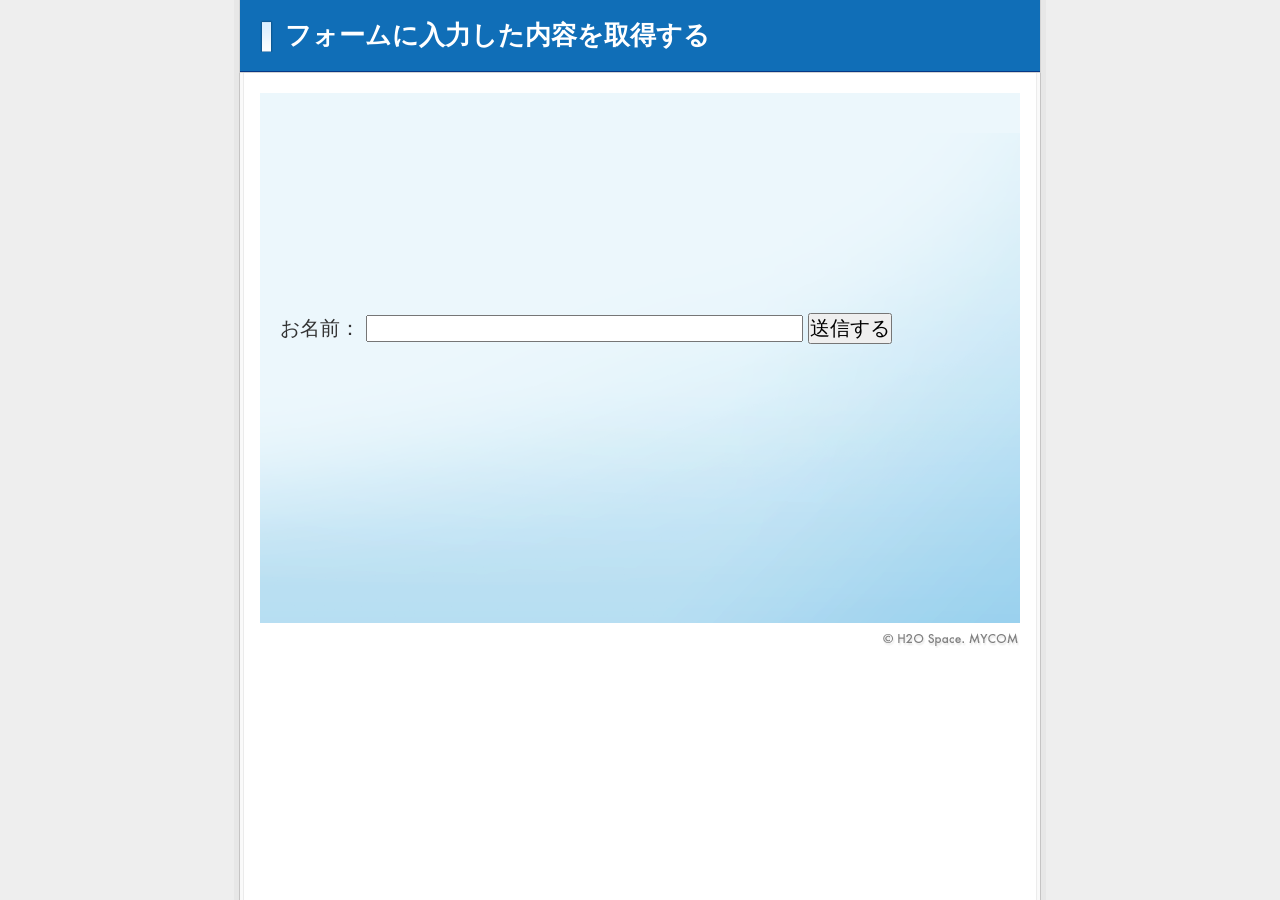
<file: part3_sample/sample04_input.html>
<!DOCTYPE html PUBLIC "-//W3C//DTD XHTML 1.0 Transitional//EN" "http://www.w3.org/TR/xhtml1/DTD/xhtml1-transitional.dtd">
<html xmlns="http://www.w3.org/1999/xhtml">
<head>
<meta http-equiv="Content-Type" content="text/html; charset=UTF-8" />
<link rel="stylesheet" type="text/css" href="style.css" />
<title>フォームに入力した内容を取得する</title>
</head>

<body>
<div id="wrap">
<div id="head">
<h1>フォームに入力した内容を取得する</h1>
</div>

<div id="content">
<p style="margin-top: 200px">
<form action="sample04.php" method="get">
<label for="my_name">お名前：</label>
<input id="my_name" type="text" name="my_name" size="35" maxlength="255" value="" />
<input type="submit" value="送信する" />
</form>
</p>
</div>

<div id="foot">
<p><img src="images/txt_copyright.png" width="136" height="15" alt="(C) H2O Space. MYCOM" /></p>
</div>

</div>
</body>
</html>
</file>
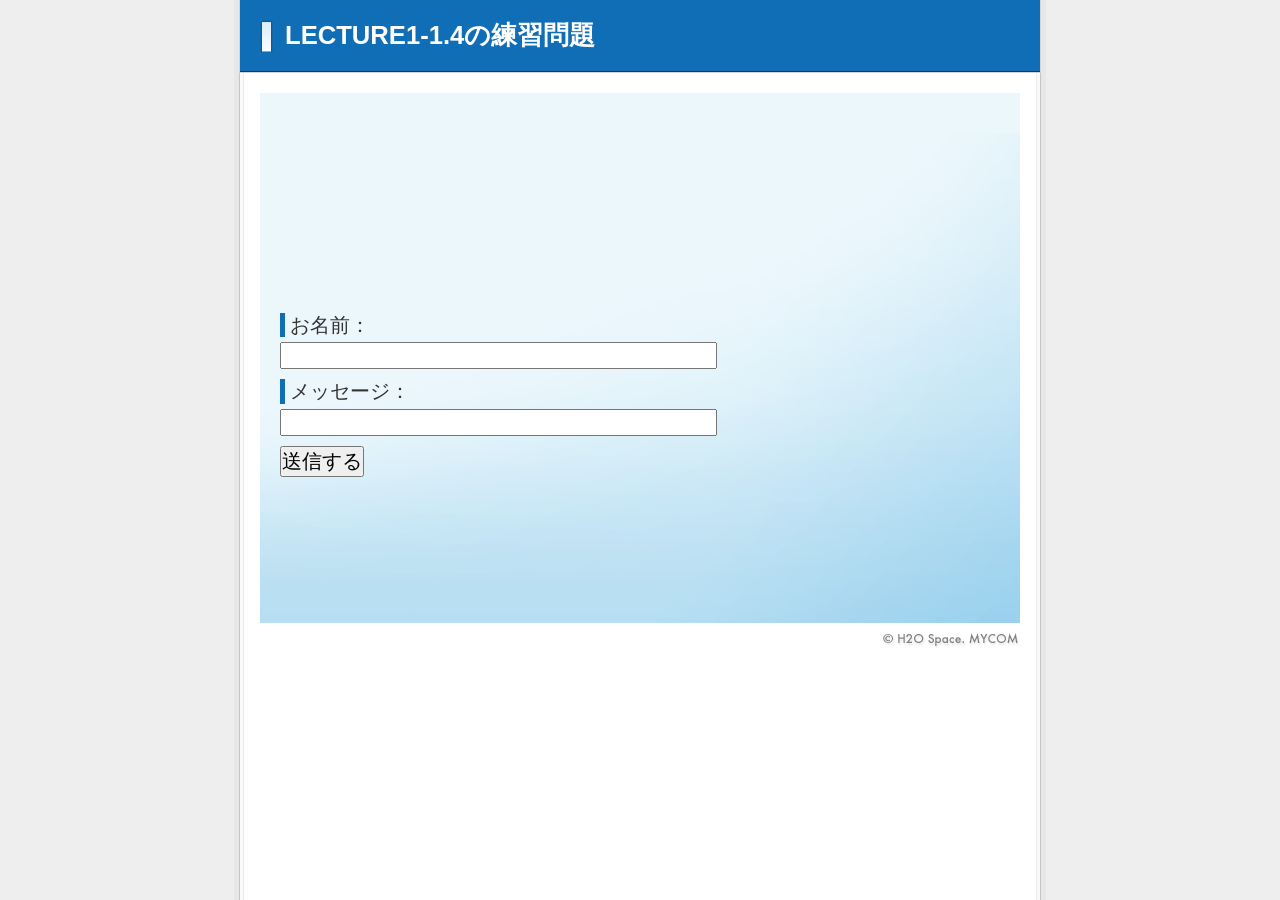
<file: part3_sample/sample04_input_practice.html>
<!DOCTYPE html PUBLIC "-//W3C//DTD XHTML 1.0 Transitional//EN" "http://www.w3.org/TR/xhtml1/DTD/xhtml1-transitional.dtd">
<html xmlns="http://www.w3.org/1999/xhtml">
<head>
<meta http-equiv="Content-Type" content="text/html; charset=UTF-8" />
<link rel="stylesheet" type="text/css" href="style.css" />
<title>LECTURE1-1.4の練習問題</title>
</head>

<body>
<div id="wrap">
<div id="head">
<h1>LECTURE1-1.4の練習問題</h1>
</div>

<div id="content">
<p style="margin-top: 200px">
<form action="sample04_practice.php" method="get">
<dl>
<dt><label for="my_name">お名前：</label></dt>
<dd>
<input id="my_name" type="text" name="my_name" size="35" maxlength="255" value="" />
</dd>
<dt><label for="message">メッセージ：</label></dt>
<dd>
<input id="message" type="text" name="message" size="35" maxlength="255" value="" />
</dd>
</dl>
<input type="submit" value="送信する" />
</form>
</p>
</div>

<div id="foot">
<p><img src="images/txt_copyright.png" width="136" height="15" alt="(C) H2O Space. MYCOM" /></p>
</div>

</div>
</body>
</html>
</file>
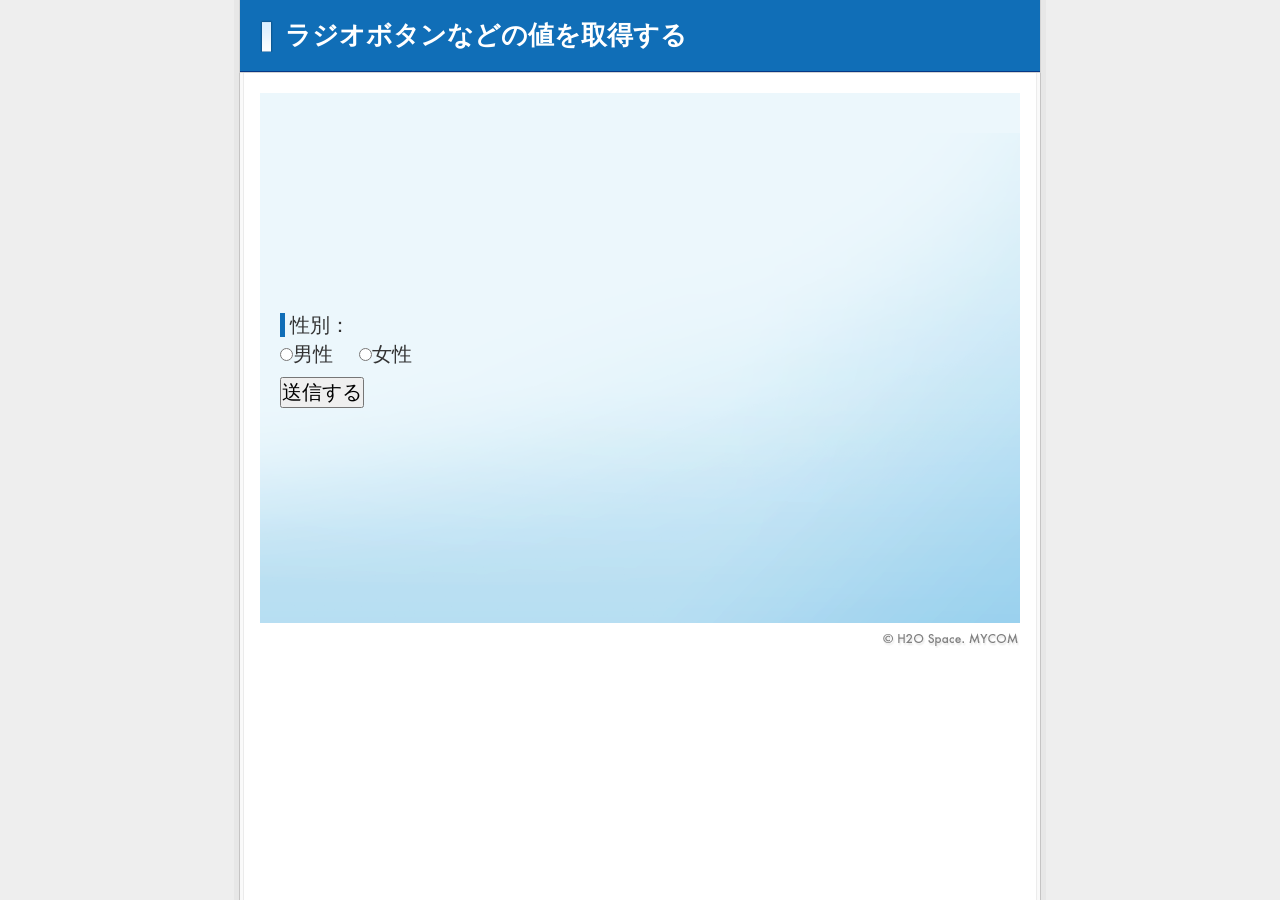
<file: part3_sample/sample05_input.html>
<!DOCTYPE html PUBLIC "-//W3C//DTD XHTML 1.0 Transitional//EN" "http://www.w3.org/TR/xhtml1/DTD/xhtml1-transitional.dtd">
<html xmlns="http://www.w3.org/1999/xhtml">
<head>
<meta http-equiv="Content-Type" content="text/html; charset=UTF-8" />
<link rel="stylesheet" type="text/css" href="style.css" />
<title>ラジオボタンなどの値を取得する</title>
</head>

<body>
<div id="wrap">
<div id="head">
<h1>ラジオボタンなどの値を取得する</h1>
</div>

<div id="content">
<form action="sample05.php" method="post" style="margin-top: 200px">
<dl>
<dt>性別：</dt>
<dd>
<input id="gender_male" type="radio" name="gender" value="male" /><label for="gender_male">男性</label>　
<input id="gender_female" type="radio" name="gender" value="female" /><label for="gender_female">女性</label>
</dd>
</dl>
<input type="submit" value="送信する" />
</form>
</div>

<div id="foot">
<p><img src="images/txt_copyright.png" width="136" height="15" alt="(C) H2O Space. MYCOM" /></p>
</div>

</div>
</body>
</html>
</file>
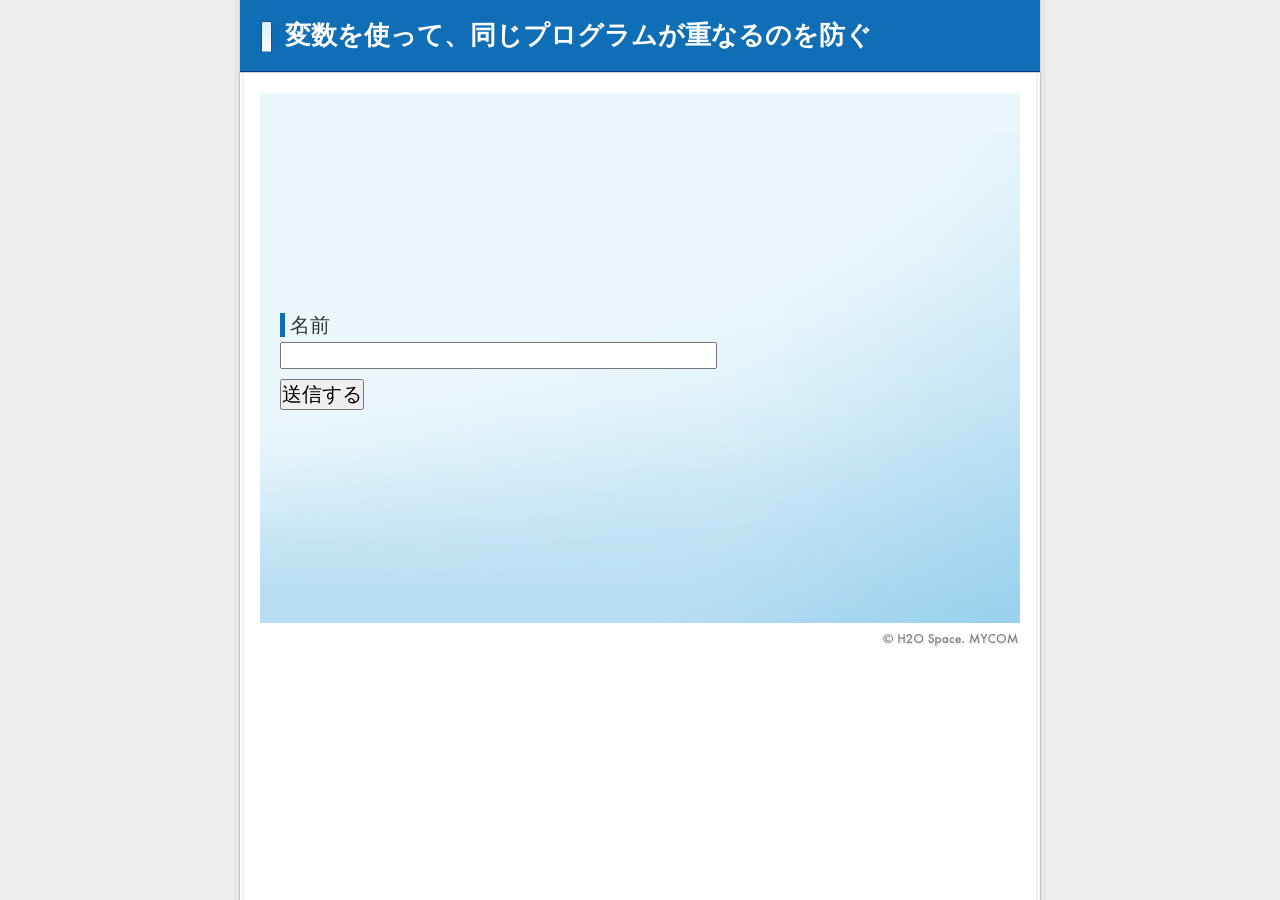
<file: part3_sample/sample06_input.html>
<!DOCTYPE html PUBLIC "-//W3C//DTD XHTML 1.0 Transitional//EN" "http://www.w3.org/TR/xhtml1/DTD/xhtml1-transitional.dtd">
<html xmlns="http://www.w3.org/1999/xhtml">
<head>
<meta http-equiv="Content-Type" content="text/html; charset=UTF-8" />
<link rel="stylesheet" type="text/css" href="style.css" />
<title>変数を使って、同じプログラムが重なるのを防ぐ</title>
</head>

<body>
<div id="wrap">
<div id="head">
<h1>変数を使って、同じプログラムが重なるのを防ぐ</h1>
</div>

<div id="content">
<form action="sample06.php" method="get" style="margin-top: 200px">
<dl>
<dt>名前</dt>
<dd>
<input id="my_name" type="text" name="my_name" size="35" maxlength="255" value="" />
</dd>
</dl>
<input type="submit" value="送信する" />
</form>
</div>

<div id="foot">
<p><img src="images/txt_copyright.png" width="136" height="15" alt="(C) H2O Space. MYCOM" /></p>
</div>

</div>
</body>
</html>
</file>
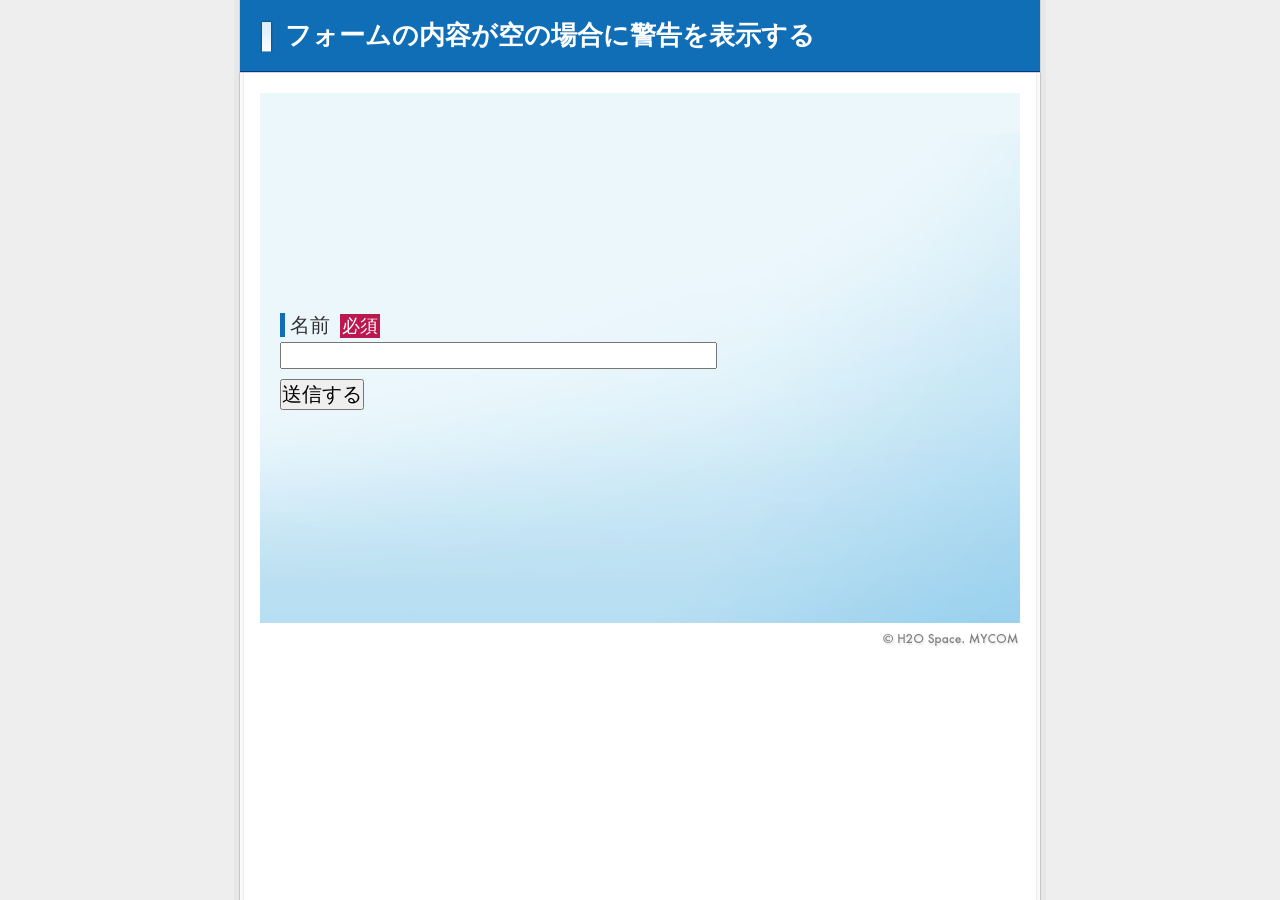
<file: part3_sample/sample11_input.html>
<!DOCTYPE html PUBLIC "-//W3C//DTD XHTML 1.0 Transitional//EN" "http://www.w3.org/TR/xhtml1/DTD/xhtml1-transitional.dtd">
<html xmlns="http://www.w3.org/1999/xhtml">
<head>
<meta http-equiv="Content-Type" content="text/html; charset=UTF-8" />
<link rel="stylesheet" type="text/css" href="style.css" />
<title>フォームの内容が空の場合に警告を表示する</title>
</head>

<body>
<div id="wrap">
<div id="head">
<h1>フォームの内容が空の場合に警告を表示する</h1>
</div>

<div id="content">
<form action="sample11.php" method="post" style="margin-top: 200px">
<dl>
<dt>名前<span class="required">必須</span></dt>
<dd>
<input id="my_name" type="text" name="my_name" size="35" maxlength="255" value="" />
</dd>
</dl>
<input type="submit" value="送信する" />
</form>
</div>

<div id="foot">
<p><img src="images/txt_copyright.png" width="136" height="15" alt="(C) H2O Space. MYCOM" /></p>
</div>

</div>
</body>
</html>
</file>
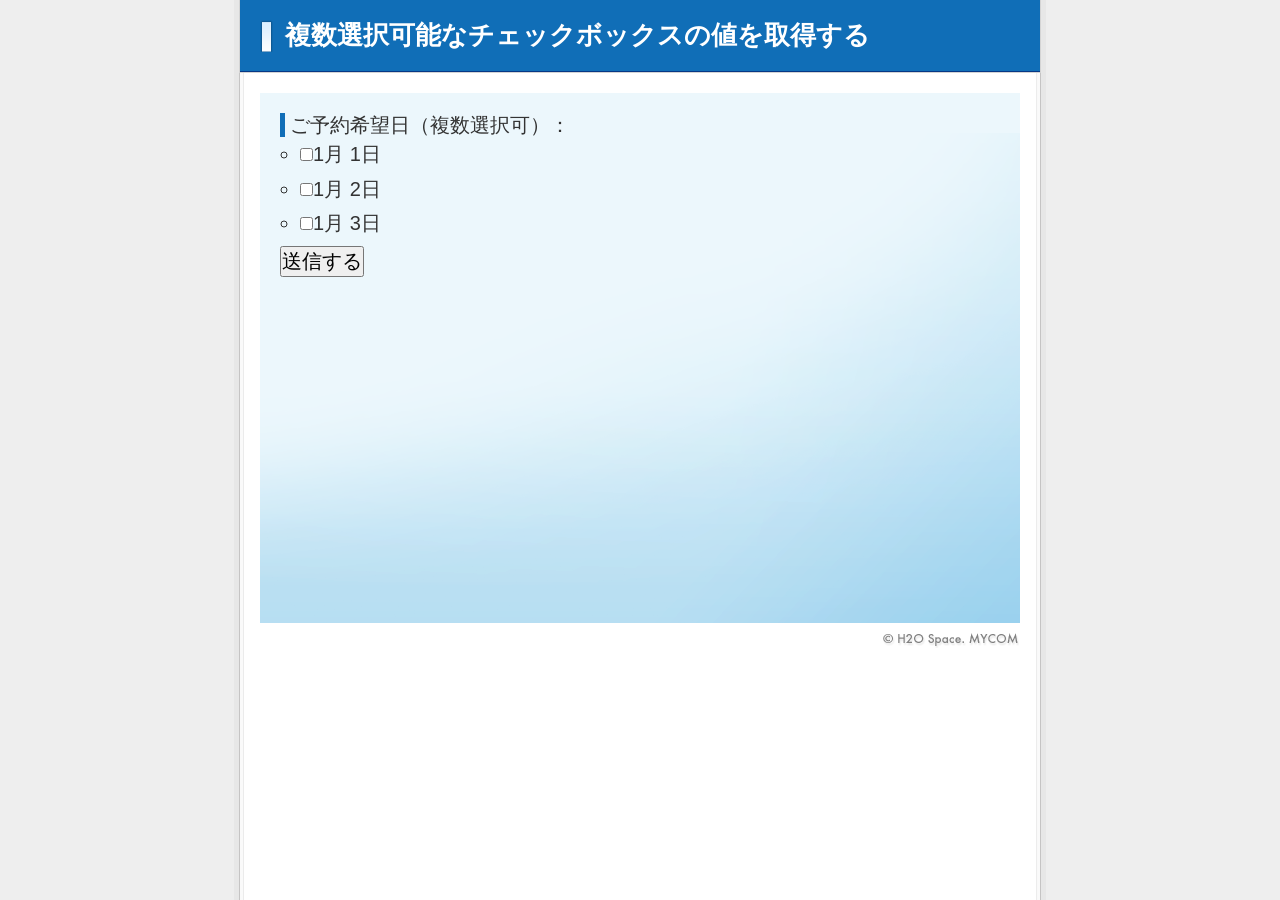
<file: part3_sample/sample12_input.html>
<!DOCTYPE html PUBLIC "-//W3C//DTD XHTML 1.0 Transitional//EN" "http://www.w3.org/TR/xhtml1/DTD/xhtml1-transitional.dtd">
<html xmlns="http://www.w3.org/1999/xhtml">
<head>
<meta http-equiv="Content-Type" content="text/html; charset=UTF-8" />
<link rel="stylesheet" type="text/css" href="style.css" />
<title>複数選択可能なチェックボックスの値を取得する</title>
</head>

<body>
<div id="wrap">
<div id="head">
<h1>複数選択可能なチェックボックスの値を取得する</h1>
</div>

<div id="content">
<form action="sample12.php" method="get">
<dl>
<dt>ご予約希望日（複数選択可）：</dt>
<dd>
<ul>
<li><input id="reserve_1" type="checkbox" name="reserve[]" value="1/1" /><label for="reserve_1">1月 1日</label></li>
<li><input id="reserve_2" type="checkbox" name="reserve[]" value="1/2" /><label for="reserve_2">1月 2日</label></li>
<li><input id="reserve_3" type="checkbox" name="reserve[]" value="1/3" /><label for="reserve_3">1月 3日</label></li>
</ul>
</dd>
</dl>
<input type="submit" value="送信する" />
</form>
</div>

<div id="foot">
<p><img src="images/txt_copyright.png" width="136" height="15" alt="(C) H2O Space. MYCOM" /></p>
</div>

</div>
</body>
</html>
</file>
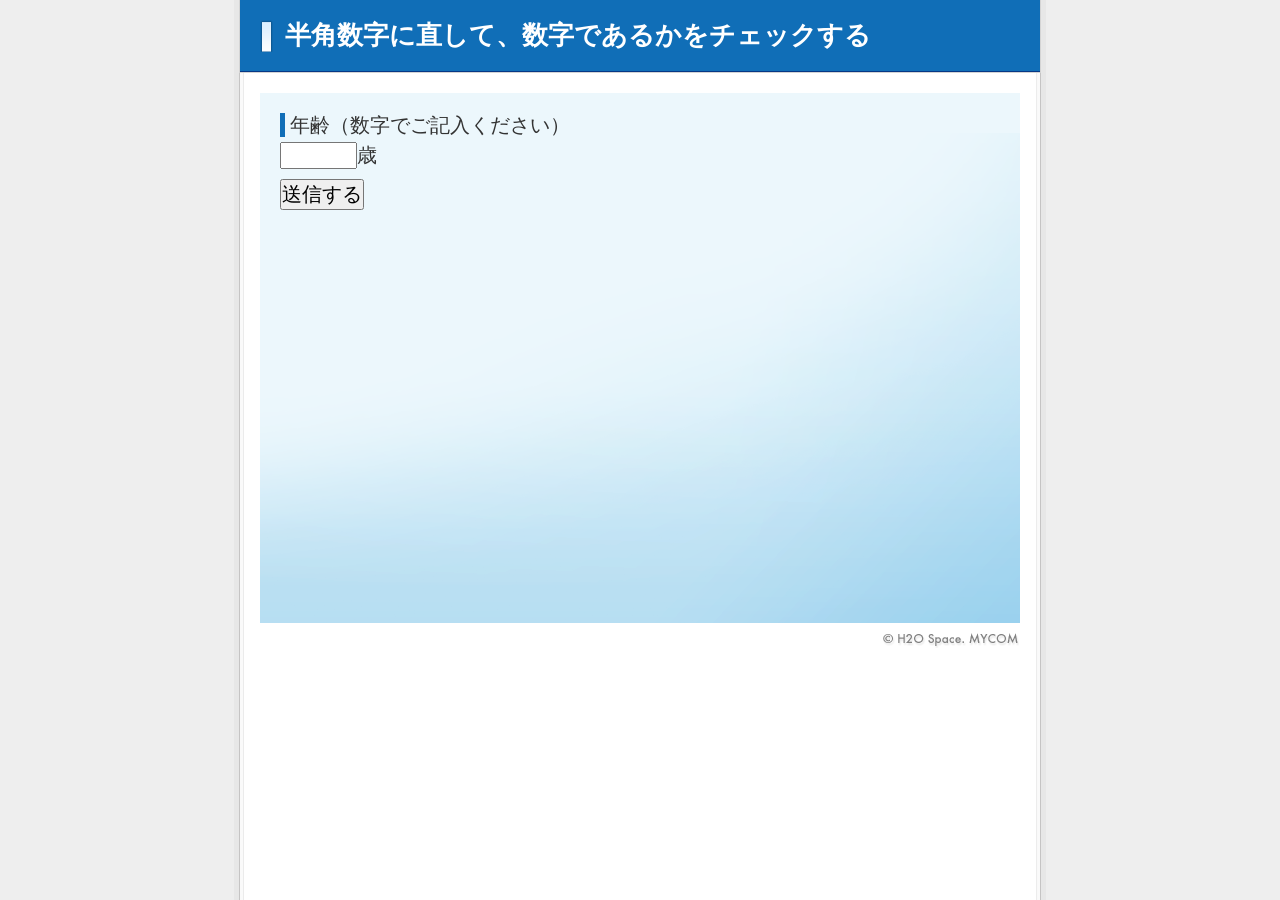
<file: part3_sample/sample13_input.html>
<!DOCTYPE html PUBLIC "-//W3C//DTD XHTML 1.0 Transitional//EN" "http://www.w3.org/TR/xhtml1/DTD/xhtml1-transitional.dtd">
<html xmlns="http://www.w3.org/1999/xhtml">
<head>
<meta http-equiv="Content-Type" content="text/html; charset=UTF-8" />
<link rel="stylesheet" type="text/css" href="style.css" />
<title>半角数字に直して、数字であるかをチェックする</title>
</head>

<body>
<div id="wrap">
<div id="head">
<h1>半角数字に直して、数字であるかをチェックする</h1>
</div>

<div id="content">
<form action="sample13.php" method="get">
<dl>
<dt>年齢（数字でご記入ください）</dt>
<dd><input type="text" name="age" size="5" maxlength="3" />歳</dd>
</dl>
<input type="submit" value="送信する" />
</form>
</div>

<div id="foot">
<p><img src="images/txt_copyright.png" width="136" height="15" alt="(C) H2O Space. MYCOM" /></p>
</div>

</div>
</body>
</html>
</file>
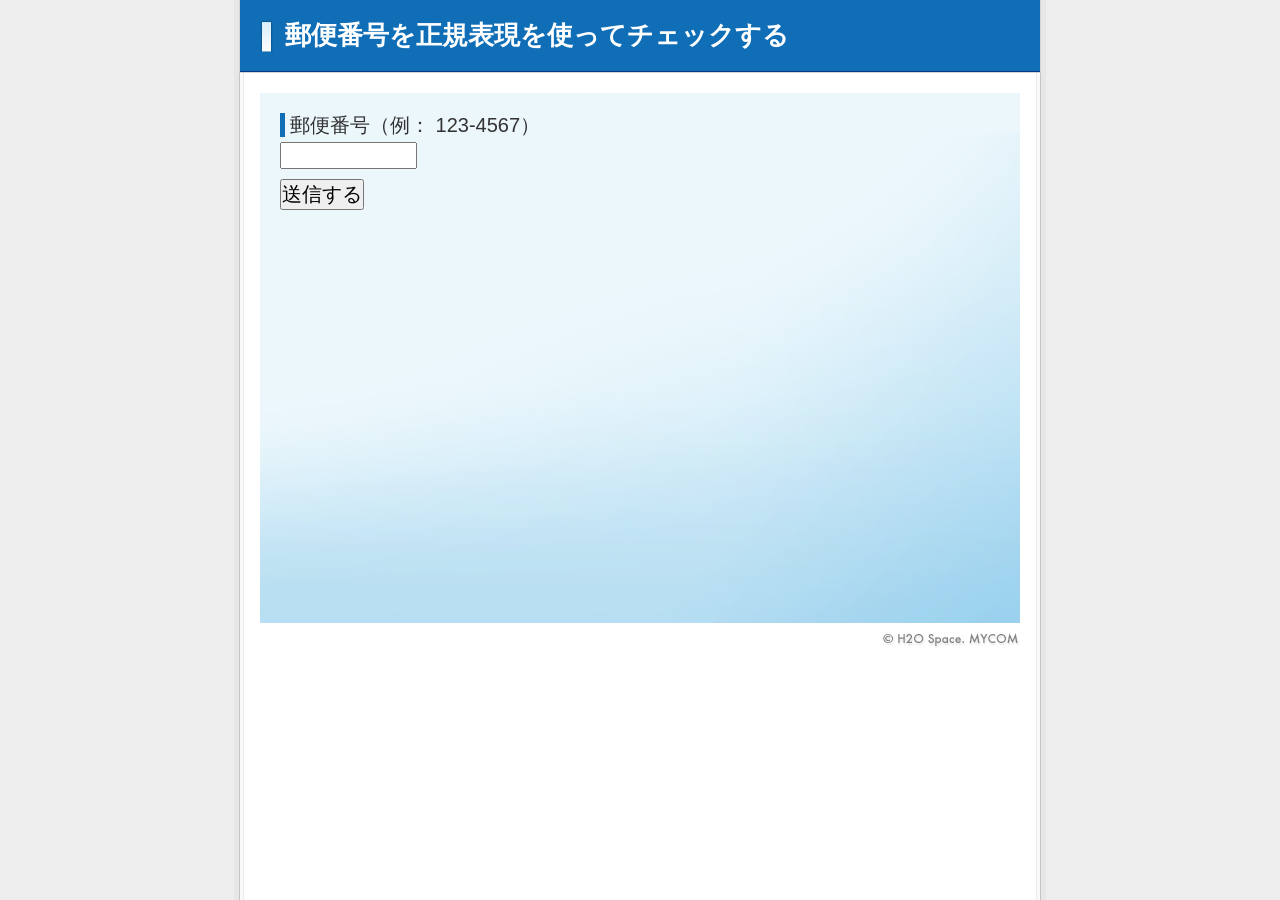
<file: part3_sample/sample14_input.html>
<!DOCTYPE html PUBLIC "-//W3C//DTD XHTML 1.0 Transitional//EN" "http://www.w3.org/TR/xhtml1/DTD/xhtml1-transitional.dtd">
<html xmlns="http://www.w3.org/1999/xhtml">
<head>
<meta http-equiv="Content-Type" content="text/html; charset=UTF-8" />
<link rel="stylesheet" type="text/css" href="style.css" />
<title>郵便番号を正規表現を使ってチェックする</title>
</head>

<body>
<div id="wrap">
<div id="head">
<h1>郵便番号を正規表現を使ってチェックする</h1>
</div>

<div id="content">
<form action="sample14.php" method="get">
<dl>
<dt>郵便番号（例： 123-4567）</dt>
<dd><input type="text" name="zip" size="10" maxlength="8" id="zip" /></dd>
</dl>
<input type="submit" value="送信する" />
</form>
</div>

<div id="foot">
<p><img src="images/txt_copyright.png" width="136" height="15" alt="(C) H2O Space. MYCOM" /></p>
</div>

</div>
</body>
</html>
</file>
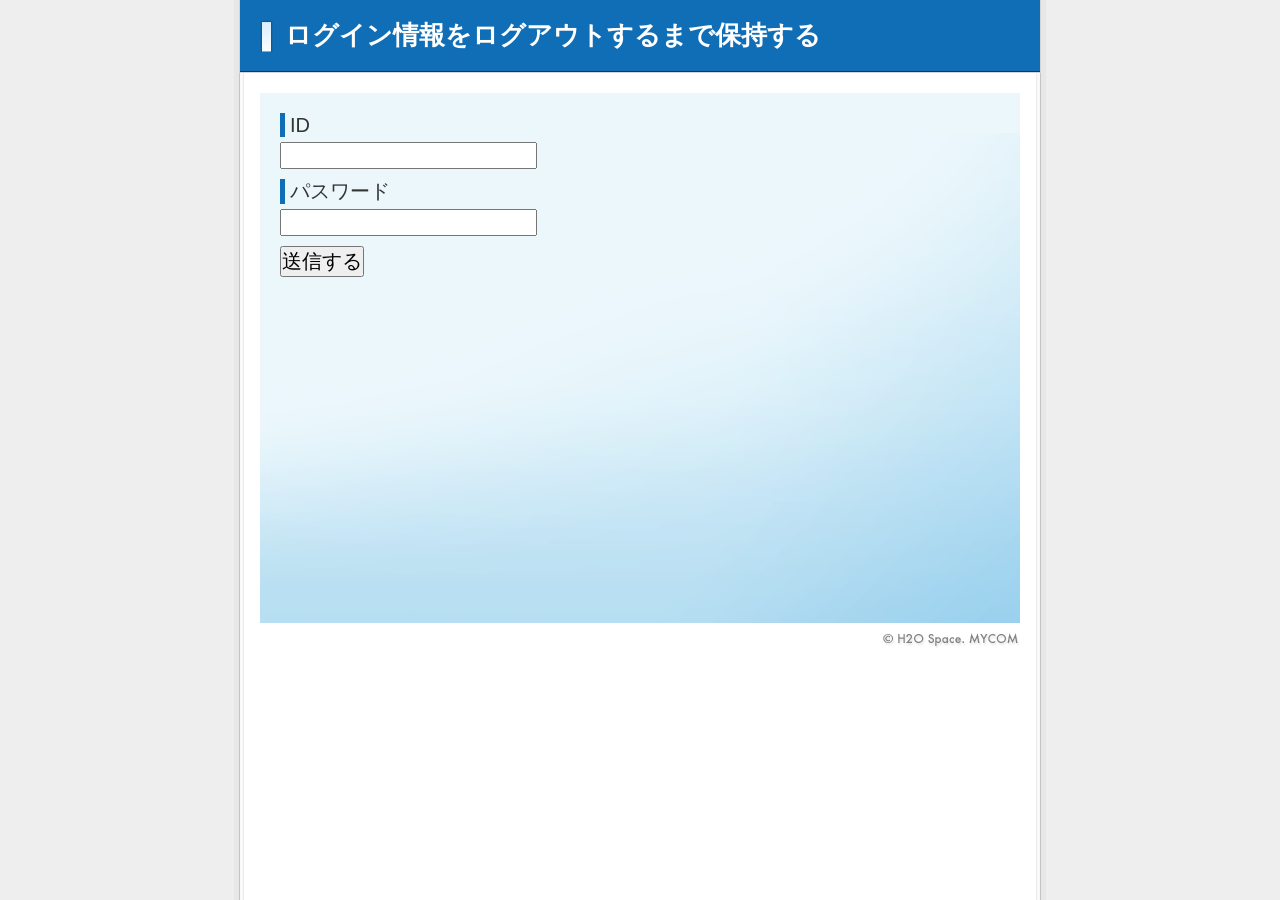
<file: part3_sample/sample18_input.html>
<!DOCTYPE html PUBLIC "-//W3C//DTD XHTML 1.0 Transitional//EN" "http://www.w3.org/TR/xhtml1/DTD/xhtml1-transitional.dtd">
<html xmlns="http://www.w3.org/1999/xhtml">
<head>
<meta http-equiv="Content-Type" content="text/html; charset=UTF-8" />
<link rel="stylesheet" type="text/css" href="style.css" />
<title>ログイン情報をログアウトするまで保持する</title>
</head>

<body>
<div id="wrap">
<div id="head">
<h1>ログイン情報をログアウトするまで保持する</h1>
</div>

<div id="content">
<form action="sample18.php" method="post">
<dl>
<dt>ID</dt>
<dd><input type="text" name="my_id" id="my_id" /></dd>
<dt>パスワード</dt>
<dd><input type="password" name="password" id="password" /></dd>
</dl>
<input type="submit" value="送信する" />
</form>
</div>

<div id="foot">
<p><img src="images/txt_copyright.png" width="136" height="15" alt="(C) H2O Space. MYCOM" /></p>
</div>

</div>
</body>
</html>
</file>
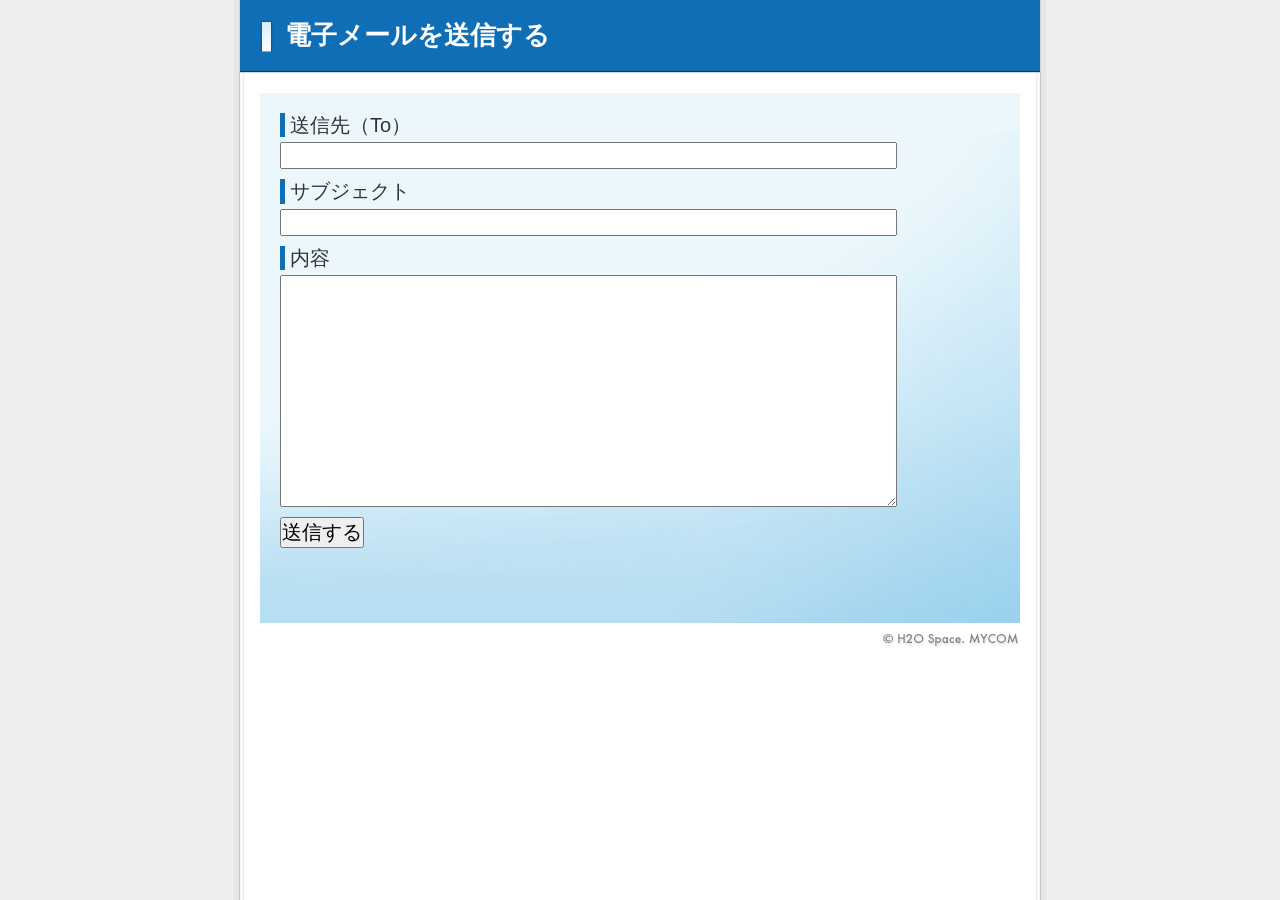
<file: part3_sample/sample19_input.html>
<!DOCTYPE html PUBLIC "-//W3C//DTD XHTML 1.0 Transitional//EN" "http://www.w3.org/TR/xhtml1/DTD/xhtml1-transitional.dtd">
<html xmlns="http://www.w3.org/1999/xhtml">
<head>
<meta http-equiv="Content-Type" content="text/html; charset=UTF-8" />
<link rel="stylesheet" type="text/css" href="style.css" />
<title>電子メールを送信する</title>
</head>

<body>
<div id="wrap">
<div id="head">
<h1>電子メールを送信する</h1>
</div>

<div id="content">
<form action="sample19.php" method="post">
<dl>
<dt>送信先（To）</dt>
<dd><input name="email" type="text" id="email" size="50" maxlength="255" /></dd>
<dt>サブジェクト</dt>
<dd><input name="subject" type="text" id="subject" size="50" maxlength="255" /></dd>
<dt>内容</dt>
<dd>
  <textarea name="message" id="message" cols="50" rows="10"></textarea>
</dd>
</dl>
<input type="submit" value="送信する" />
</form>
</div>

<div id="foot">
<p><img src="images/txt_copyright.png" width="136" height="15" alt="(C) H2O Space. MYCOM" /></p>
</div>

</div>
</body>
</html>
</file>
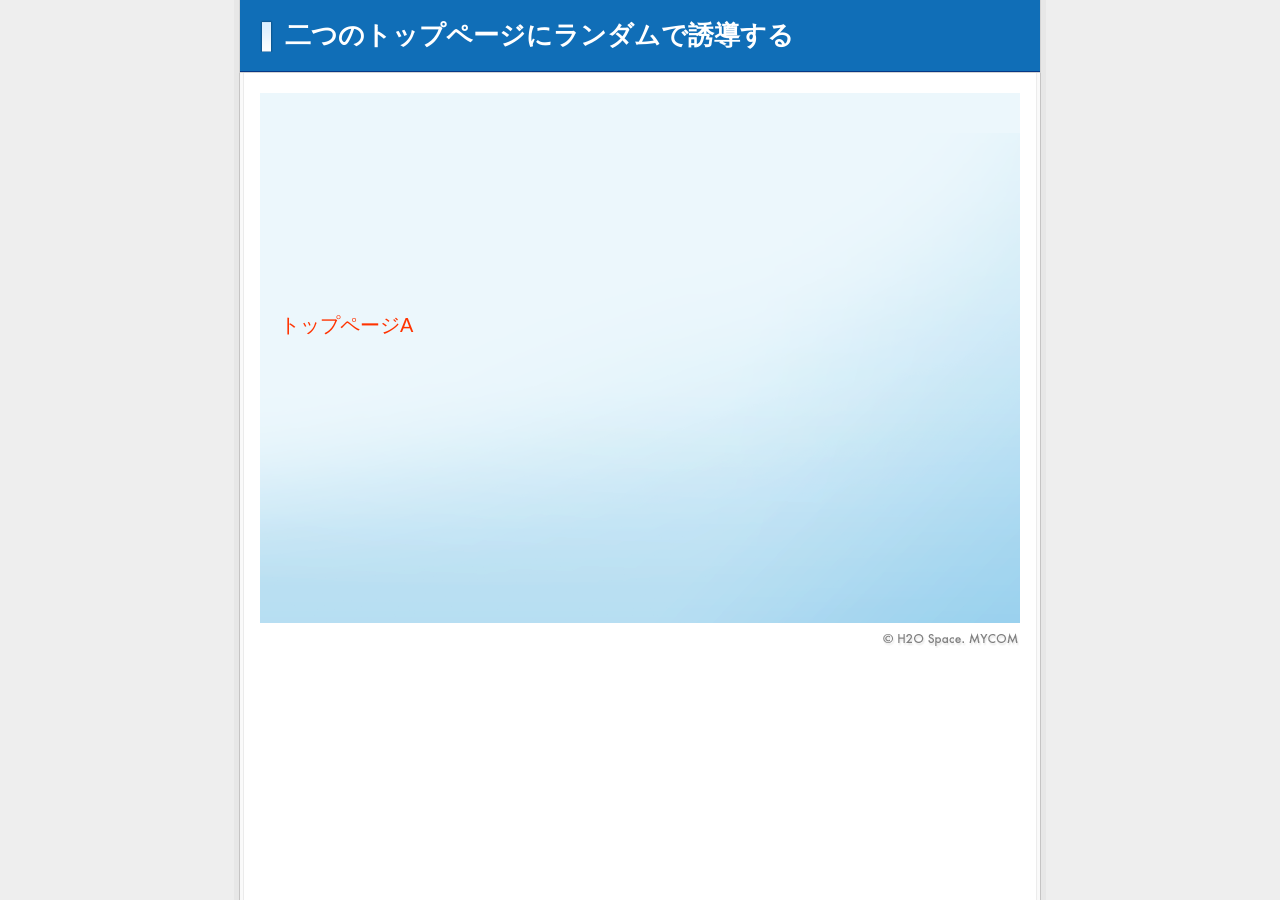
<file: part3_sample/sample20-1.html>
<!DOCTYPE html PUBLIC "-//W3C//DTD XHTML 1.0 Transitional//EN" "http://www.w3.org/TR/xhtml1/DTD/xhtml1-transitional.dtd">
<html xmlns="http://www.w3.org/1999/xhtml">
<head>
<meta http-equiv="Content-Type" content="text/html; charset=UTF-8" />
<link rel="stylesheet" type="text/css" href="style.css" />
<title>二つのトップページにランダムで誘導する</title>
</head>

<body>
<div id="wrap">
<div id="head">
<h1>二つのトップページにランダムで誘導する</h1>
</div>

<div id="content">
<div style="margin-top: 200px">
<p style="color: #F30">トップページA</p>
</div>
</div>

<div id="foot">
<p><img src="images/txt_copyright.png" width="136" height="15" alt="(C) H2O Space. MYCOM" /></p>
</div>

</div>
</body>
</html>
</file>
<file: part3_sample/style.css>
/*
Copyright (c) 2010, Yahoo! Inc. All rights reserved.
Code licensed under the BSD License:
http://developer.yahoo.com/yui/license.html
version: 2.8.1
*/
body,div,dl,dt,dd,ul,ol,li,h1,h2,h3,h4,h5,h6,pre,code,form,fieldset,legend,input,button,textarea,p,blockquote,th,td{margin:0;padding:0;}table{border-collapse:collapse;border-spacing:0;}fieldset,img{border:0;}address,caption,cite,code,dfn,em,strong,th,var,optgroup{font-style:inherit;font-weight:inherit;}del,ins{text-decoration:none;}li{list-style:none;}caption,th{text-align:left;}h1,h2,h3,h4,h5,h6{font-size:100%;font-weight:normal;}q:before,q:after{content:'';}abbr,acronym{border:0;font-variant:normal;}sup{vertical-align:baseline;}sub{vertical-align:baseline;}legend{color:#000;}input,button,textarea,select,optgroup,option{font-family:inherit;font-size:inherit;font-style:inherit;font-weight:inherit;}input,button,textarea,select{*font-size:100%;}

/*
Copyright (c) 2010, Yahoo! Inc. All rights reserved.
Code licensed under the BSD License:
http://developer.yahoo.com/yui/license.html
version: 2.8.1
*/
body{font:13px/1.231 arial,helvetica,clean,sans-serif;*font-size:small;*font:x-small;}select,input,button,textarea,button{font:99% arial,helvetica,clean,sans-serif;}table{font-size:inherit;font:100%;}pre,code,kbd,samp,tt{font-family:monospace;*font-size:108%;line-height:100%;}


body {
	background: url(images/bg_main.png) top center repeat-y #eeeeee;
	color: #333;
}

#wrap {
	width: 802px;
	margin: 0 auto;
}

#head {
	border-left: 1px solid #d4d4d4;
	border-right: 1px solid #d4d4d4;
	border-bottom: 1px solid #d4d4d4;
	background: url(images/bg_head.png) bottom left repeat-x #106eb7;
	color: #fff;
	padding: 20px;
	margin-bottom: 20px;
}

h1 {
	background: url(images/bg_ttl.png) top left no-repeat;
	padding-left: 25px;
	font-size: 197%;
	font-weight: bold;
}

h2 {
	font-weight: bold;
	margin-bottom: 0.5em;
}

#content {
	padding: 20px;
	background: url(images/bg_content.png) left bottom no-repeat #ecf7fc;
	width: 720px;
	min-height: 490px;
	margin: 0 auto;
	margin-bottom: 10px;
	font-size: 153.9%;
}

* html #content {
	height: 490px;
}

p {
	line-height: 1.2em;
	margin-bottom: 0.5em;
}

dl {
	margin-bottom: 10px;
}
dt {
	border-left: 5px solid #106eb7;
	padding-left: 5px;
	margin-bottom: 5px;
}
dd {
	margin-bottom: 0.5em;
}

.required {
	background-color: #BB1850;
	color: #fff;
	font-size: 90%;
	padding: 2px;
	margin-left: 10px;
}

#foot {
	width: 780px;
	text-align: right;
}

th, td {
	border: 1px solid #999;
}

td {
	padding: 3px;
}

li {
	list-style: circle;
	margin-left: 20px;
	margin-bottom: 0.5em;
}
</file>
